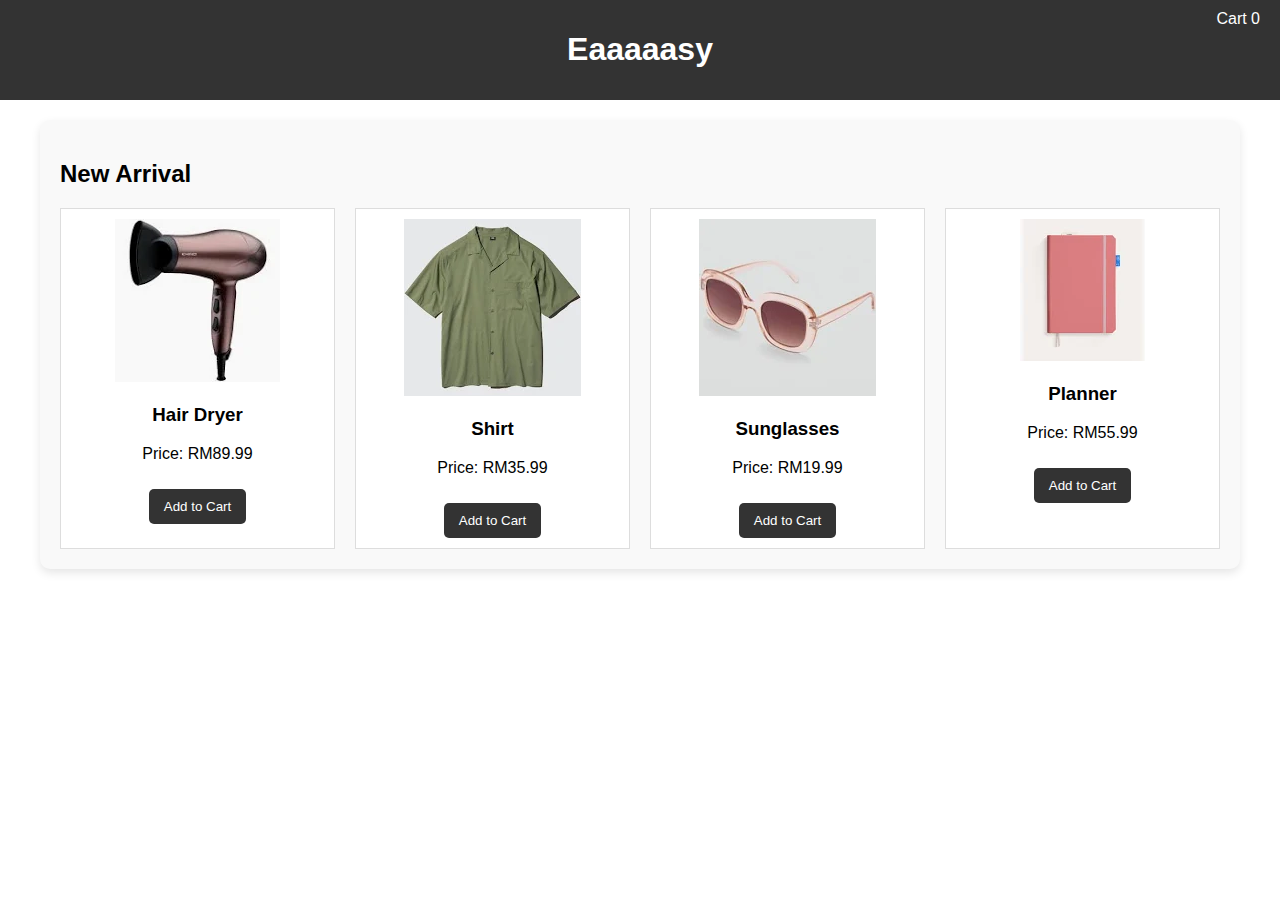
<file: Eaaaaasy/index.html>
<!DOCTYPE html>
<html lang="en">
<head>
    <meta charset="UTF-8">
    <meta name="viewport" content="width=device-width, initial-scale=1.0">
    <title>Eaaaaasy</title>
    <link rel="stylesheet" href="style.css">
    <link rel="icon" type="image/x-icon" href="assets/logo.png">
</head>
<body>
    <header>
        <h1>Eaaaaasy</h1>
        <a href="cart.html" class="cart-link">Cart <span id="cart-count">0</span></a>
    </header>

    <section id="products">
        <h2>New Arrival</h2>
        <div class="product-grid">
            <div class="product">
                <img src="assets/hair_dryer.webp" alt="Hair Dryer">
                <h3>Hair Dryer</h3>
                <p>Price: RM89.99</p>
                <button onclick="addToCart('Hair Dryer', 89.99)">Add to Cart</button>
            </div>
            <div class="product">
                <img src="assets/shirt.webp" alt="Shirt">
                <h3>Shirt</h3>
                <p>Price: RM35.99</p>
                <button onclick="addToCart('Shirt', 35.99)">Add to Cart</button>
            </div>
            <div class="product">
                <img src="assets/sunglasses.webp" alt="Sunglasses">
                <h3>Sunglasses</h3>
                <p>Price: RM19.99</p>
                <button onclick="addToCart('Sunglasses', 19.99)">Add to Cart</button>
            </div>
            <div class="product">
                <img src="assets/planner.webp" alt="Planner">
                <h3>Planner</h3>
                <p>Price: RM55.99</p>
                <button onclick="addToCart('Planner', 55.99)">Add to Cart</button>
            </div>
        </div>
    </section>

    <script src="script.js"></script>
</body>
</html>
</file>
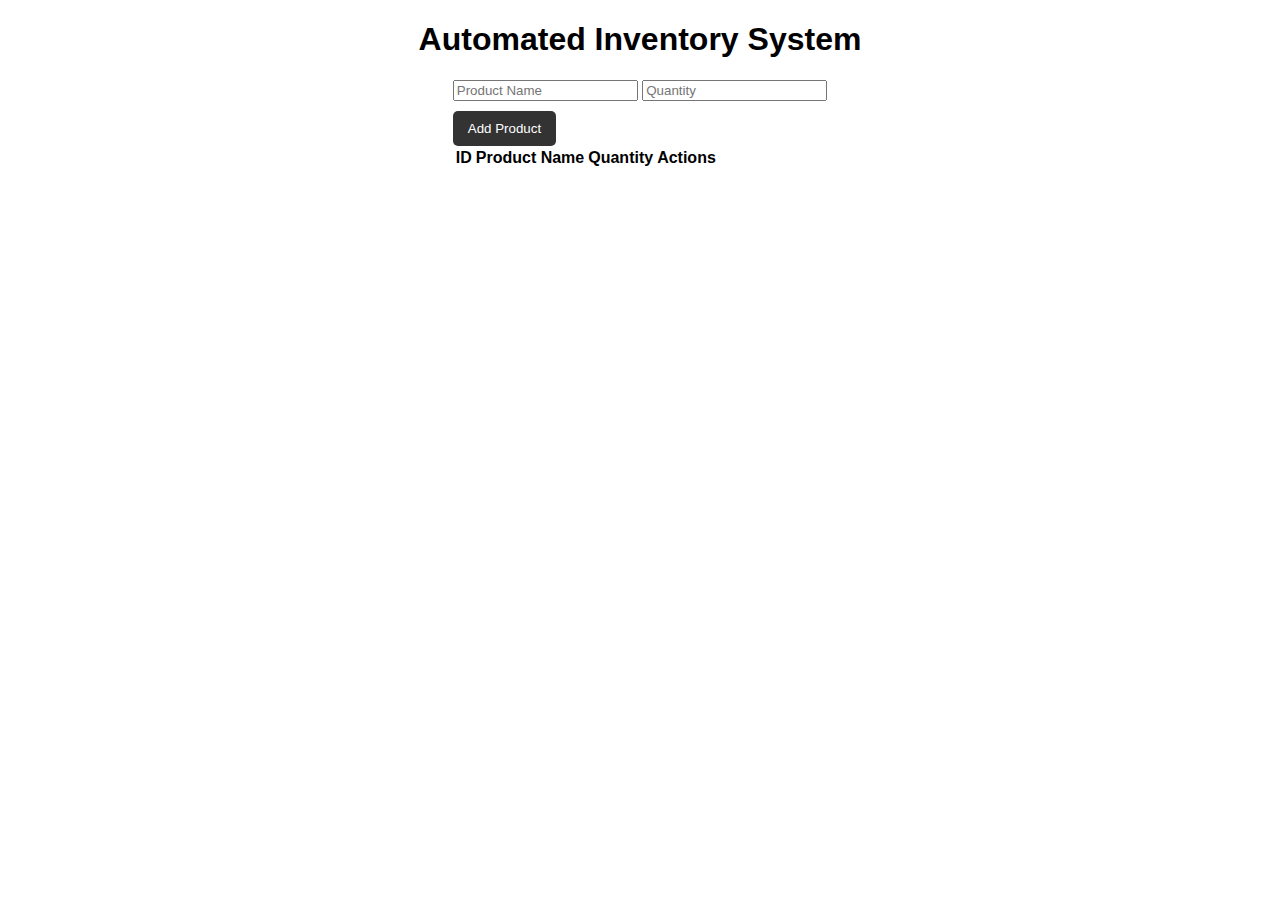
<file: Eaaaaasy/automated inventory system.html>
<!DOCTYPE html>
<html lang="en">
<head>
    <meta charset="UTF-8">
    <meta name="viewport" content="width=device-width, initial-scale=1.0">
    <title>Automated Inventory System</title>
    <link rel="stylesheet" href="style.css">
    <link rel="icon" type="image/x-icon" href="assets/logo.png">
</head>
<body>
    <h1>Automated Inventory System</h1>
    <div class="container">
        <div class="form-group">
            <input type="text" id="productName" placeholder="Product Name" required>
            <input type="number" id="productQuantity" placeholder="Quantity" required>
        </div>
        <button id="addButton" onclick="addOrUpdateProduct()">Add Product</button>
        <table>
            <thead>
                <tr>
                    <th>ID</th>
                    <th>Product Name</th>
                    <th>Quantity</th>
                    <th>Actions</th>
                </tr>
            </thead>
            <tbody id="inventoryTable">
                <!-- Inventory items will be added here -->
            </tbody>
        </table>
    </div>

    <script>
        let productId = 1;
        let inventory = [];
        let editingProductId = null; // To track the product being edited

        function addOrUpdateProduct() {
            const productName = document.getElementById('productName').value;
            const productQuantity = document.getElementById('productQuantity').value;

            if (productName === "" || productQuantity === "") {
                alert("Please fill out both fields.");
                return;
            }

            if (editingProductId) {
                // Update existing product
                const product = inventory.find((item) => item.id === editingProductId);
                product.name = productName;
                product.quantity = parseInt(productQuantity);
                editingProductId = null; // Reset editing mode
                document.getElementById('addButton').innerText = "Add Product";
            } else {
                // Add new product
                const product = {
                    id: productId++,
                    name: productName,
                    quantity: parseInt(productQuantity)
                };
                inventory.push(product);
            }

            document.getElementById('productName').value = '';
            document.getElementById('productQuantity').value = '';
            updateInventoryTable();
        }

        function updateInventoryTable() {
            const tableBody = document.getElementById('inventoryTable');
            tableBody.innerHTML = '';

            inventory.forEach((product) => {
                const row = document.createElement('tr');

                row.innerHTML = `
                    <td>${product.id}</td>
                    <td>${product.name}</td>
                    <td>${product.quantity}</td>
                    <td>
                        <button class="edit-btn" onclick="editProduct(${product.id})">Update</button>
                        <button class="delete-btn" onclick="removeProduct(${product.id})">Delete</button>
                    </td>
                `;

                tableBody.appendChild(row);
            });
        }

        function editProduct(id) {
            const product = inventory.find((item) => item.id === id);
            if (product) {
                document.getElementById('productName').value = product.name;
                document.getElementById('productQuantity').value = product.quantity;
                editingProductId = id;
                document.getElementById('addButton').innerText = "Save Changes";
            }
        }

        function removeProduct(id) {
            const productIndex = inventory.findIndex((item) => item.id === id);
            if (productIndex !== -1) {
                inventory.splice(productIndex, 1);
                updateInventoryTable();
            }
        }
    </script>
</body>
</html>
</file>
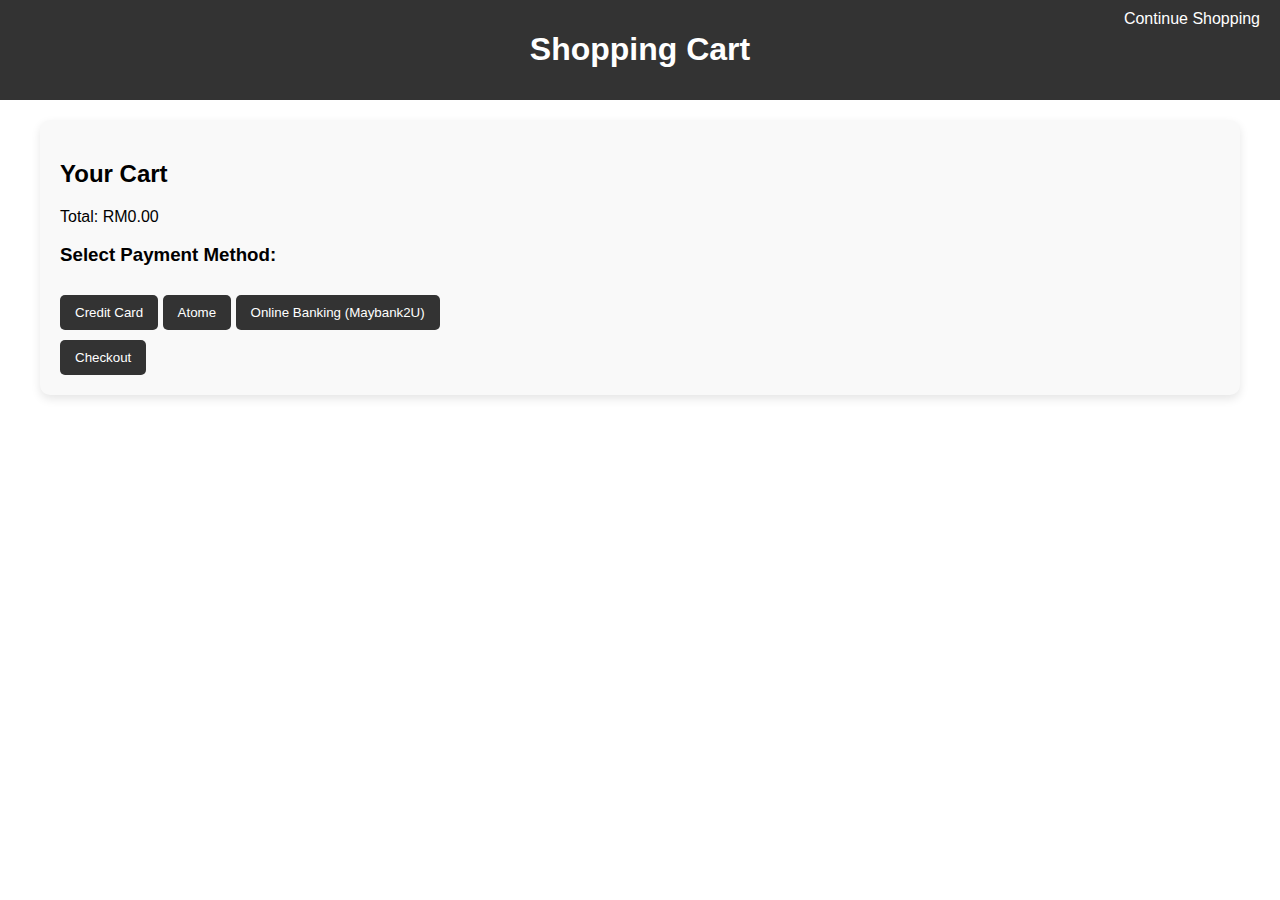
<file: Eaaaaasy/cart.html>
<!DOCTYPE html>
<html lang="en">
<head>
    <meta charset="UTF-8">
    <meta name="viewport" content="width=device-width, initial-scale=1.0">
    <title>Shopping Cart</title>
    <link rel="stylesheet" href="style.css">
    <link rel="icon" type="image/x-icon" href="assets/logo.png">
</head>
<body onload="loadCart()">
    <header>
        <h1>Shopping Cart</h1>
        <a href="index.html" class="back-link">Continue Shopping</a>
    </header>

    <section id="cart-items">
        <h2>Your Cart</h2>
        <ul id="cart-list"></ul>
        <p>Total: <span id="total-price">RM0.00</span></p>

        <!-- Payment Method Section -->
        <div id="payment-method-section">
            <h3>Select Payment Method:</h3>
            <div class="payment-options">
                <button class="payment-option" onclick="togglePayment('credit-card')">Credit Card</button>
                <button class="payment-option" onclick="togglePayment('atome')">Atome</button>
                <button class="payment-option" onclick="togglePayment('maybank')">Online Banking (Maybank2U)</button>
            </div>
            
            <!-- Credit Card Form -->
            <div id="credit-card-form" class="form-container">
                <h2>Enter Credit Card Details</h2>
                <form id="cardForm" onsubmit="submitCreditCard(event)">
                    <input type="text" placeholder="Card Number" required maxlength="16" pattern="\d{16}">
                    <input type="text" placeholder="Cardholder Name" required>
                    <input type="text" placeholder="Expiry Date (MM/YY)" required pattern="\d{2}/\d{2}">
                    <input type="text" placeholder="CVV" required maxlength="3" pattern="\d{3}">
                    <button type="submit">Pay Now</button>
                </form>
            </div>
            
            <!-- Atome Button -->
            <div id="atome-link" class="form-container">
                <h2>Atome Payment</h2>
                <p>Redirecting to Atome for payment...</p>
                <button onclick="redirectToAtome()">Go to Atome</button>
            </div>
            
            <!-- Maybank2U Button -->
            <div id="maybank-link" class="form-container">
                <h2>Online Banking with Maybank2U</h2>
                <p>Redirecting to Maybank2U for payment...</p>
                <button onclick="redirectToMaybank()">Go to Maybank2U</button>
            </div>

        </div>
        <!-- Checkout Button -->
        <button id="checkout-button" onclick="checkout()">Checkout</button>
    </section>

    <script src="script.js"></script>
</body>
</html>
</file>
<file: Eaaaaasy/style.css>
/* General Styles */
*,
*::before,
*::after {
    box-sizing: border-box;
}

body {
    font-family: Arial, sans-serif;
    margin: 0;
    padding: 0;
    display: flex;
    flex-direction: column;
    align-items: center;
    width: 100%;
    overflow-x: hidden;
}

header {
    background-color: #333;
    color: #fff;
    width: 100%;
    padding: 10px;
    text-align: center;
    position: relative;
}

.cart-link, .back-link {
    color: #fff;
    position: absolute;
    right: 20px;
    top: 10px;
    text-decoration: none;
}


.form-container {
    display: none; /* Hidden by default */
    margin-top: 20px;
}
#payment-button {
    display: block;
    margin-top: 10px;
    padding: 10px;
    background-color: black;
    color: white;
    border: none;
    cursor: pointer;
}
#payment-button:hover {
    background-color: grey;
}


#products, #cart-items {
    width: 100%;
    max-width: 1200px;
    margin-top: 20px;
    padding: 20px;
    background-color: #f9f9f9;
    border-radius: 10px;
    box-shadow: 0 4px 10px rgba(0, 0, 0, 0.1);
}

.product-grid {
    display: grid;
    grid-template-columns: repeat(auto-fit, minmax(200px, 1fr));
    gap: 20px;
}

.product {
    text-align: center;
    padding: 10px;
    border: 1px solid #ddd;
    background: #fff;
}

.product img {
    max-width: 100%;
    height: auto;
}

button {
    margin-top: 10px;
    padding: 10px 15px;
    background-color: #333;
    color: #fff;
    border: none;
    cursor: pointer;
    border-radius: 5px;
}

button:hover {
    background-color: #555;
}
</file>
